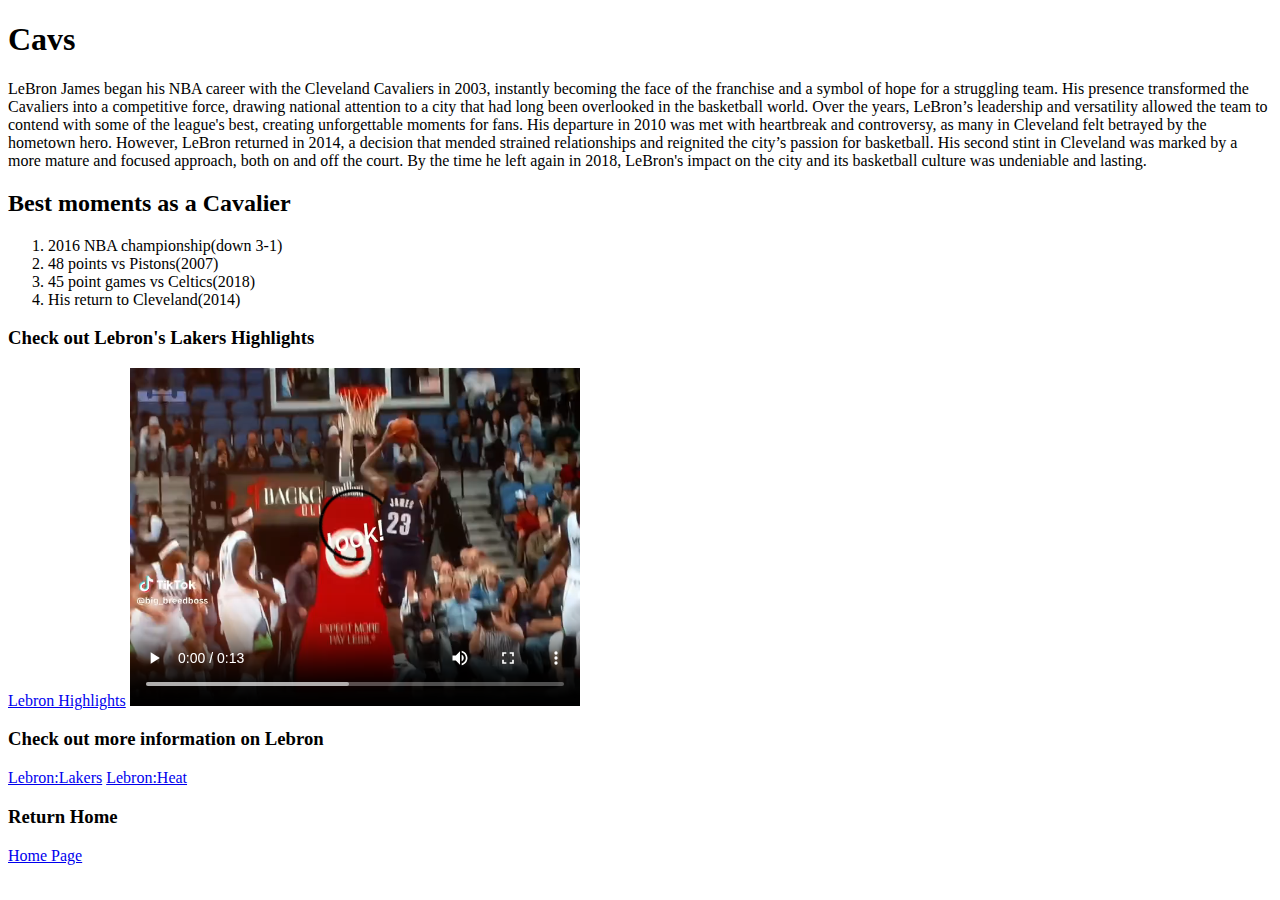
<file: cavs.html>
<!DOCTYPE html>
<html lang="en">
    <head>
        <meta charset="utf-8">


        <title>Lebron James: Cavs</title>

    </head>  

    <body>
        <h1>Cavs</h1>
        <p>LeBron James began his NBA career with the Cleveland Cavaliers in 2003, instantly becoming the face of the franchise and a symbol of hope for a struggling team. 
            His presence transformed the Cavaliers into a competitive force, drawing national attention to a city that had long been overlooked in the basketball world. 
            Over the years, LeBron’s leadership and versatility allowed the team to contend with some of the league's best, creating unforgettable moments for fans. 
            His departure in 2010 was met with heartbreak and controversy, as many in Cleveland felt betrayed by the hometown hero. However, LeBron returned in 2014, a decision that mended strained relationships and reignited the city’s passion for basketball. 
            His second stint in Cleveland was marked by a more mature and focused approach, both on and off the court. 
            By the time he left again in 2018, LeBron's impact on the city and its basketball culture was undeniable and lasting.
        </p>

        <h2>Best moments as a Cavalier</h2>
        <ol>
            <li>2016 NBA championship(down 3-1)</li>
            <li>48 points vs Pistons(2007)</li>
            <li>45 point games vs Celtics(2018)</li>
            <li>His return to Cleveland(2014)</li>
            
        </ol>

        <h3>Check out Lebron's Lakers Highlights</h3>
        <a href="https://www.youtube.com/watch?v=sZcRKCSmVio" title="Lebron Highlights">Lebron Highlights</a>
        <video controls width="450">
        <source src="Download-2.mp4"  type="video/mp4">
        </video>

        <h3> Check out more information on Lebron</h3>
        <a href="index.html" title="Lebron:Lakers">Lebron:Lakers</a>

        <a href="heat.html" title="Lebron:Heat">Lebron:Heat</a>
        
        <h3>Return Home</h3>
        <a href="index.html" title="Home_Page">Home Page</a>



    </body>
</html>
</file>
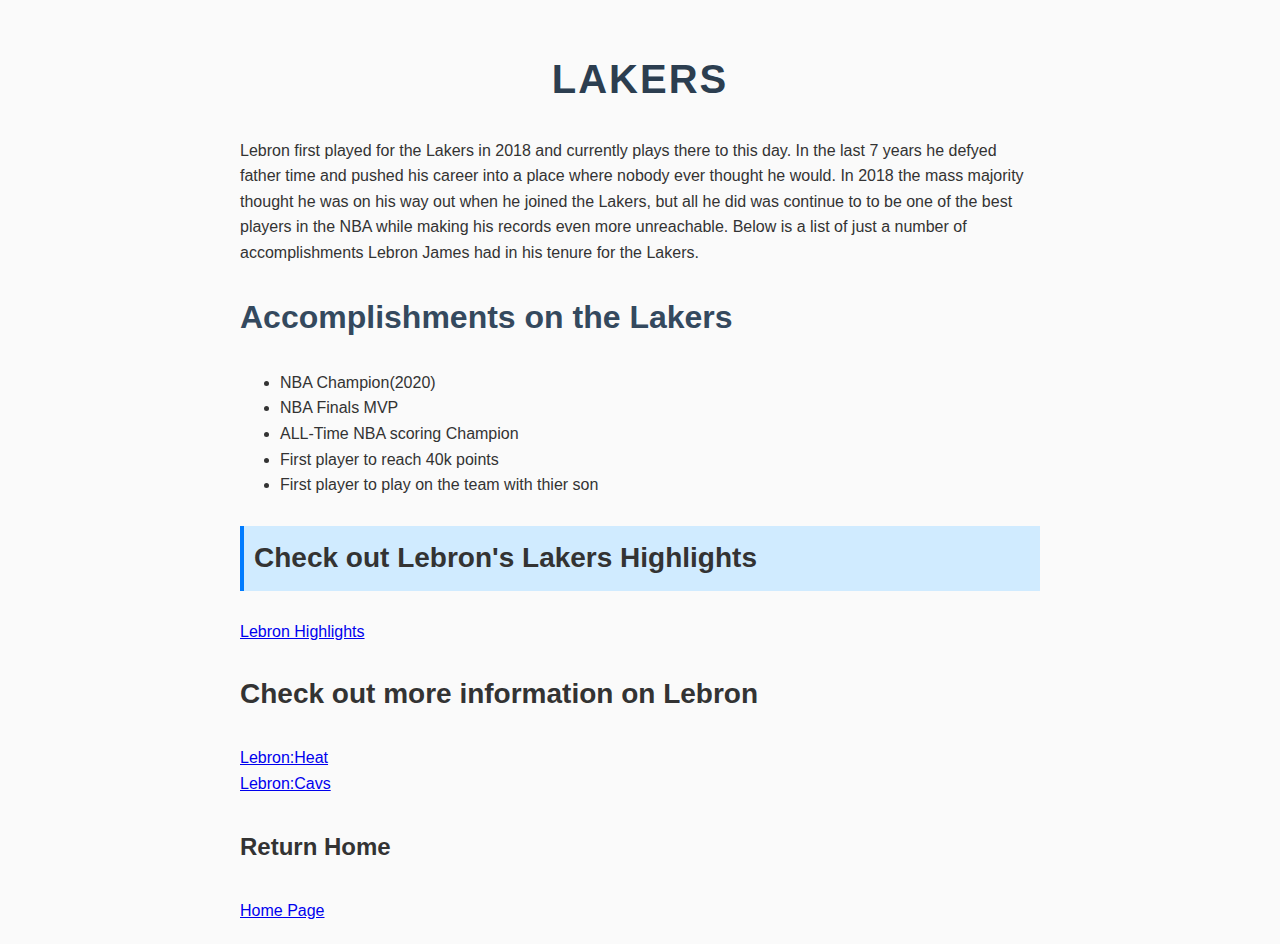
<file: lakers.html>
<!DOCTYPE html>
<html lang="en">
    <head>
        <meta charset="utf-8">
        <link rel="stylesheet" href="style.css"> 

        <title>Lebron James: Lakers</title>

    </head>  

    <body>
        <main>
            <article>
                <section>
        <h1 id="main-title">Lakers</h1>
        <p>Lebron first played for the Lakers in 2018 and currently plays there to this day.
            In the last 7 years he defyed father time and pushed his career into a place where nobody ever thought he would. 
            In 2018 the mass majority thought he was on his way out when he joined the Lakers, but all he did was continue to to be one of the best players in the NBA while making his records even more unreachable. 
            Below is a list of just a number of accomplishments Lebron James had in his tenure for the Lakers.
        </p>
                </section>
        
                <section>
        <h2>Accomplishments on the Lakers</h2>
        <ul>
            <li>NBA Champion(2020)</li>
            <li>NBA Finals MVP</li>
            <li>ALL-Time NBA scoring Champion</li>
            <li>First player to reach 40k points</li>
            <li>First player to play on the team with thier son</li>
        </ul>
                </section>

                <section>
        <h3 class="highlight">Check out Lebron's Lakers Highlights</h3>
        <a href="https://www.youtube.com/watch?v=KjqcCNsUiIM" title="Lebron Highlights">Lebron Highlights</a>

        <h3> Check out more information on Lebron</h3>
        <a href="heat.html" title="Lebron:Heat">Lebron:Heat</a>
        <br> <a href="cavs.html" title="Lebron:Cavs">Lebron:Cavs</a>
                </section>

        <h4>Return Home</h4>
        <a href="index.html" title="Home_Page">Home Page</a>
            </article>
        </main>
    </body>
</html>
</file>
<file: style.css>
body {
  font-family: Arial, Helvetica, sans-serif; 
  max-width: 800px;
  margin: 0 auto;
  padding: 20px;
  line-height: 1.6;
  background-color: #fafafa;
  color: #333;
}

h1 {
  font-size: 2.5em;
  color: #2c3e50;
}

h2 {
  font-size: 2em;
  color: #34495e;
}

h3 {
  font-size: 1.75em;
}

h4 {
  font-size: 1.5em;
}

h5 {
  font-size: 1.25em;
}

h6 {
  font-size: 1em;
  color: #666;
}


p {
  font-size: 1em;
  margin-bottom: 1em;
}


.highlight {
  background-color: #d0ebff;
  padding: 10px;
  border-left: 4px solid #007bff;
}

#main-title {
  text-align: center;
  text-transform: uppercase;
  letter-spacing: 2px;
}


.footer-text {
  text-align: center;
  font-size: 0.9em;
  color: #888;
}
</file>
